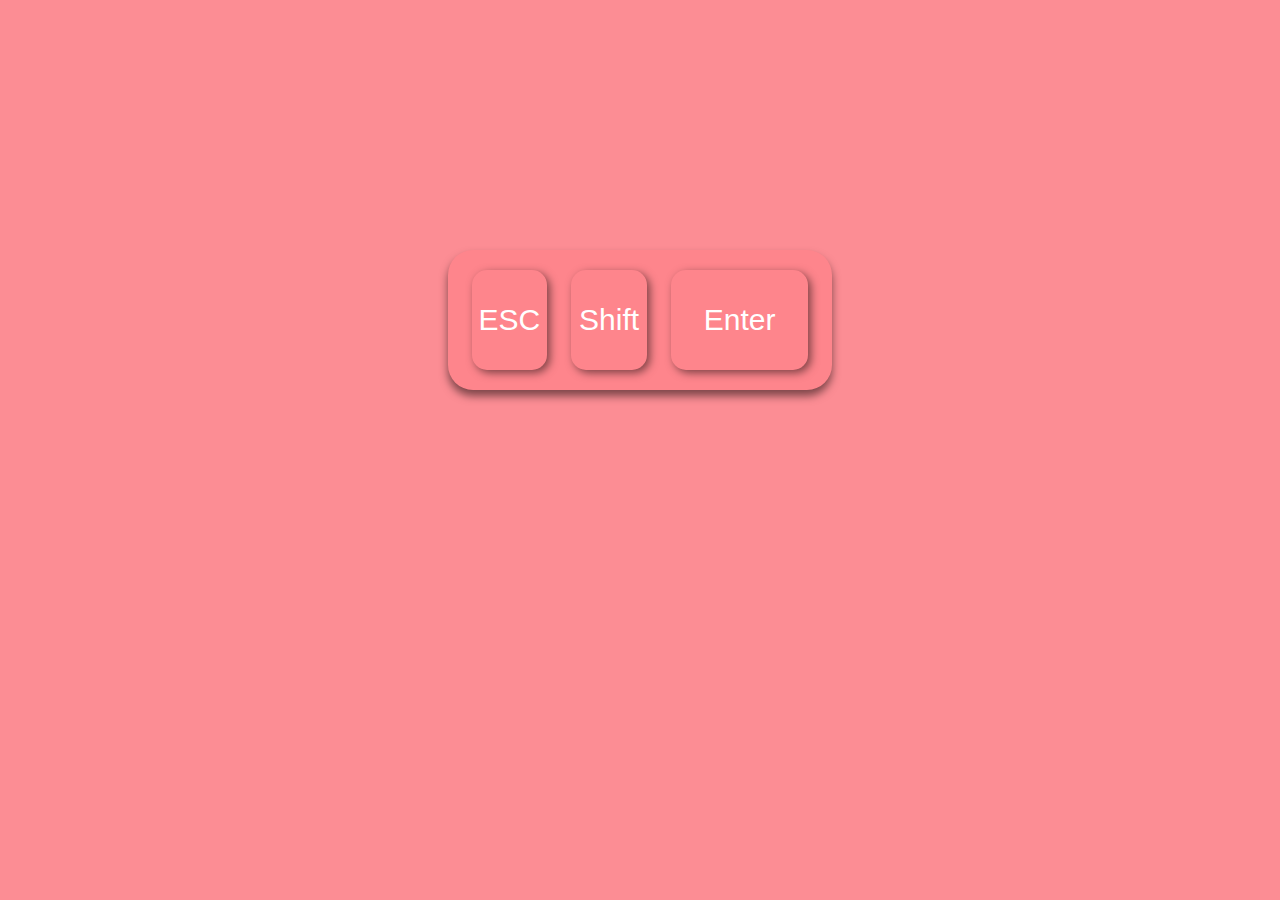
<file: 1/index.html>
<!DOCTYPE html>
<html>
<head>
	<meta charset="utf-8">
	<title>3D Icons</title>
	<link rel="stylesheet" href="style/style.css">
	<link href='https://unpkg.com/boxicons@2.1.4/css/boxicons.min.css' rel='stylesheet'>
</head>
<body>
	<div class="keyboard">
		<button class="esc bsh">
			<p class="txt">
				ESC
			</p>
		</button>
		<button class="shift mg bsh">
			<p class="txt">
				Shift
			</p>
		</button>
		<button class="enter mg bsh">
			<p class="txt ent">
				Enter
			</p>
		</button>		
	</div>
</body>
</html>
</file>
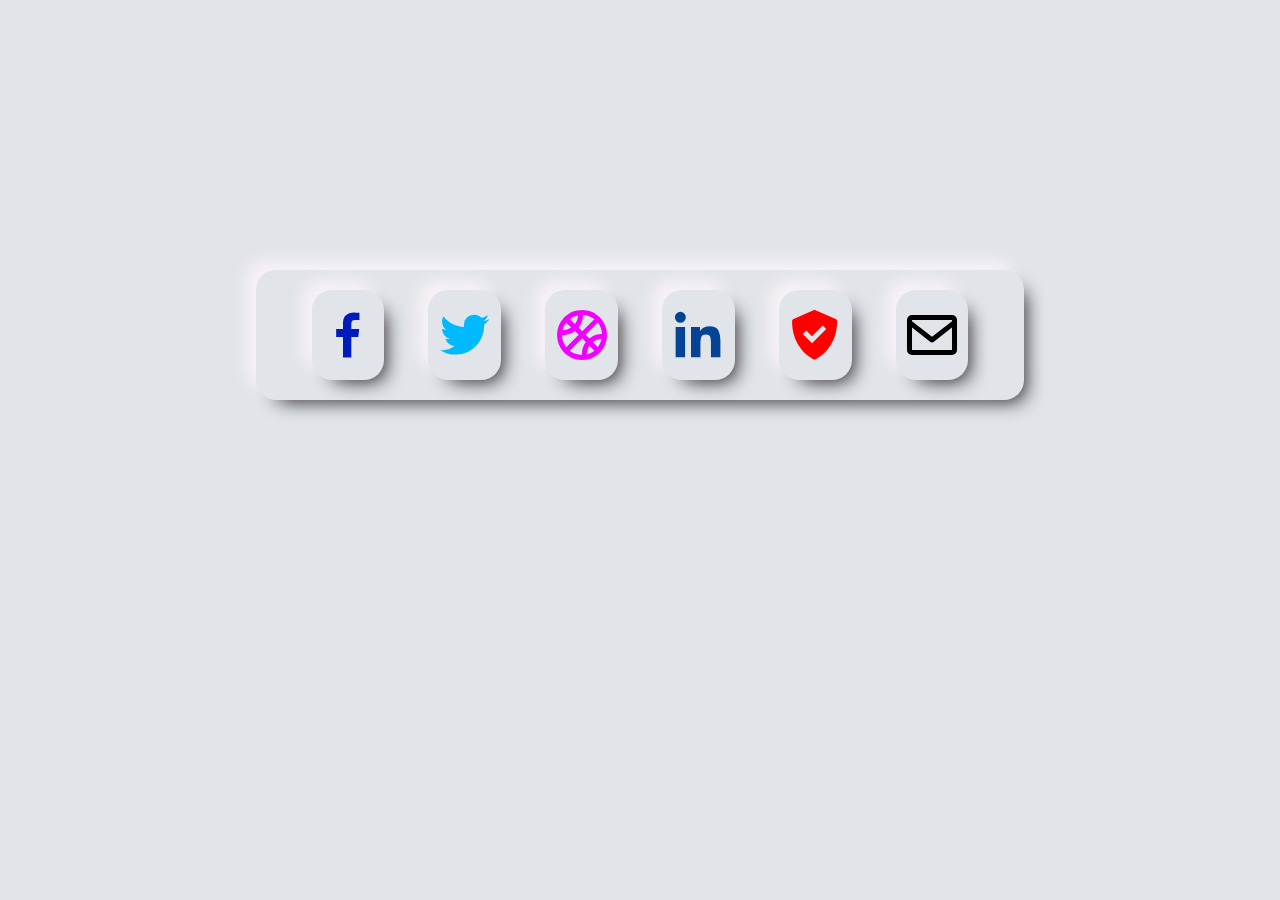
<file: 2/index.html>
<!DOCTYPE html>
<html>
<head>
	<meta charset="utf-8">
	<title>3d Icons</title>
	<link rel="stylesheet"  href="style/style.css">
	<link href='https://unpkg.com/boxicons@2.1.4/css/boxicons.min.css' rel='stylesheet'>
</head>
<body>
	<div class="icons-bg">
		<div class="all-box">
			<span class="icons">
				<i class='bx bxl-facebook' style='color:#001bbd'></i>
			</span>
		</div>

		<div class="all-box mg">
			<span class="icons">
				<i class='bx bxl-twitter' style='color:#00baff'></i>
			</span>
		</div>

		<div class="all-box mg">
			<span class="icons">
				<i class='bx bx-basketball' style='color:#f200ff'></i>
			</span>
		</div>

		<div class="all-box mg">
			<span class="icons">
				<i class='bx bxl-linkedin' style='color:#054394'></i>
			</span>
		</div>

		<div class="all-box mg">
			<span class="icons">
				<i class='bx bxs-check-shield' style='color:#ff0000'  ></i>
			</span>
		</div>

		<div class="all-box mg">
			<span class="icons">
				<i class='bx bx-envelope' undefined ></i>
			</span>
		</div>
	</div>
</body>
</html>
</file>
<file: 1/style/style.css>
* {
	margin: 0;
	padding: 0;
}

body {
	background-color: #FC8D94;
}

.keyboard {
	background-color: #FE858C;
	width: 30%;
	height: 140px;
	margin-right: auto;
	margin-left: auto;
	margin-top: 250px;
	box-sizing: border-box;
	padding: 20px;
	text-align: center;
	border-radius: 25px;
	box-shadow: 0px 6px 8px 0px rgba(0,0,0,0.50);
}

.esc {
	display: inline-block;
	width: 22%;
	height: 100px;
	background-color: #FE858C;
	box-sizing: border-box;
/*	padding-top: 35px;*/
	border-radius: 15px;
}

.txt {
	display: inline-block;
	font-size: 30px;
	color: white;
/*	background-color: black;*/
}

.shift {
	display: inline-block;
	width: 22%;
	height: 100px;
	background-color: #FE858C;
	box-sizing: border-box;
/*	padding-top: 35px;*/
	border-radius: 15px;
}

button {
	border: none;
}

.enter {
	display: inline-block;
	width: 40%;
	height: 100px;	
	background-color: #FE858C;
	box-sizing: border-box;
/*	padding-top: 35px;*/
	border-radius: 15px;
}

.mg {
	margin-left: 20px;
}

.bsh {
	box-shadow: 3px 3px 8px 0px rgba(0,0,0,0.50);
}
</file>
<file: 2/style/style.css>
* {
	margin: 0;
	padding: 0;
}

body {
	background-color: #E1E4E9;
}

.icons-bg {
	width: 60%;
	height: 130px;
	margin-left: auto;
	margin-right: auto;
	margin-top: 270px;
	box-sizing: border-box;
	padding: 20px;
	background-color: #E1E4E9;
	text-align: center;
	border-radius: 20px;
	box-shadow: -10px -10px 15px 0px rgba(247,242,247,1),
        10px 10px 20px -10px rgba(5,1,5,1);

}

.all-box {
	display: inline-block;
	width: 10%;
	height: 90px;
	background-color: #E1E4E9;
	border-radius: 20px;
	box-shadow: -10px -10px 15px 0px rgba(247,242,247,1),
        10px 10px 20px -10px rgba(5,1,5,1);
	box-sizing: border-box;
	padding-top: 15px;
}

.mg {
	margin-left: 40px;
}

.icons {
	font-size: 60px;
}
</file>
